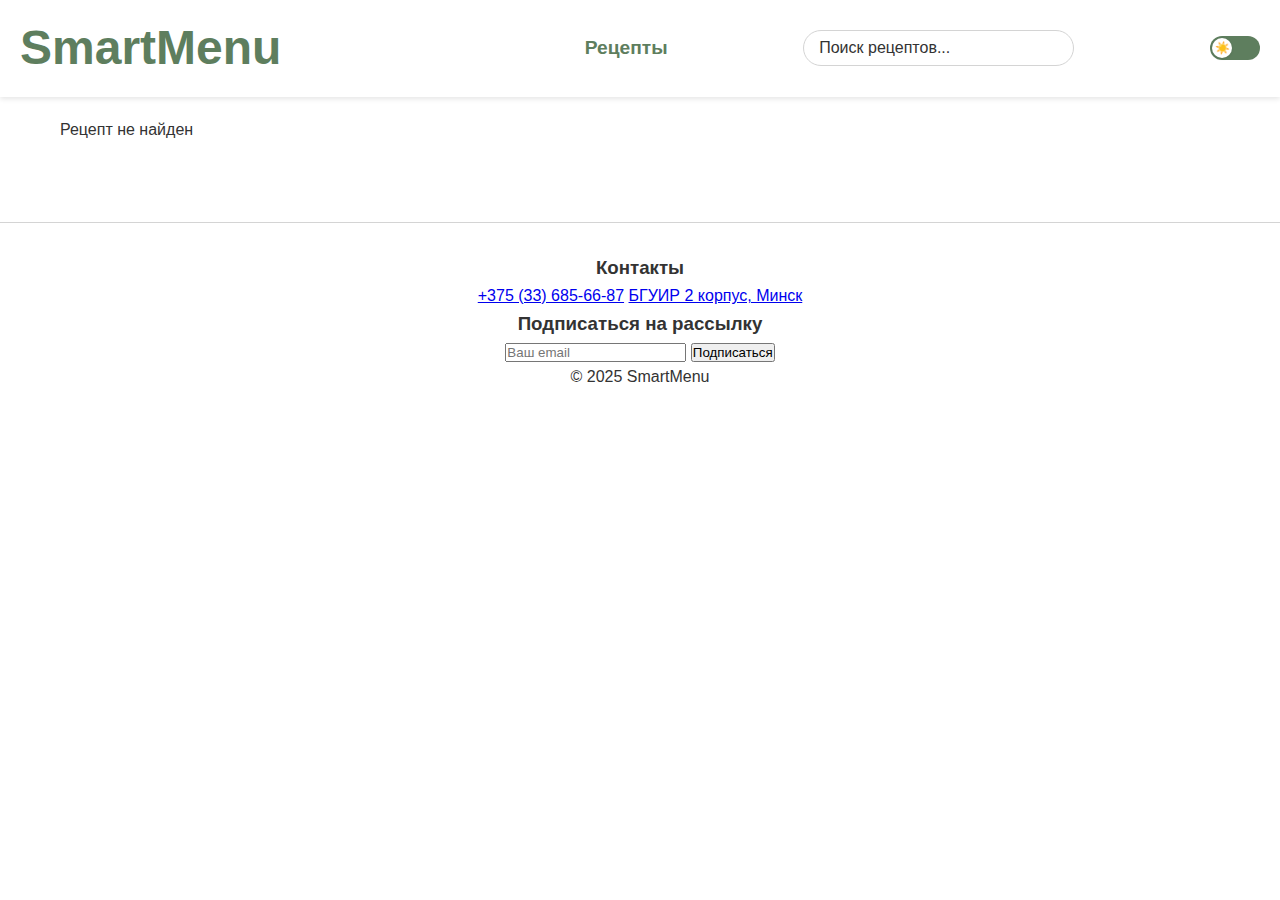
<file: recipe-details.html>
<!DOCTYPE html>
<html lang="ru">
<head>
  <meta charset="UTF-8">
  <meta name="viewport" content="width=device-width, initial-scale=1.0">
  <title>Рецепт - Кулинарный сайт</title>
  <link rel="stylesheet" href="css/style.css">
  <link rel="stylesheet" href="css/style.css">
  <link rel="stylesheet" href="css/recipe-details.css">
</head>
<body>
  <header>
    <div class="logo">
      <h1>SmartMenu</h1>
    </div>
    
    <nav>
      <div class="nav-left">
        <ul class="nav-links">
          <li><a href="/recipes.html" class="nav-link">Рецепты</a></li>
        </ul>
        
        <div class="search-container desktop">
          <input type="text" id="search-input" class="search-input" placeholder="Поиск рецептов...">
          <div id="search-results" class="search-results"></div>
        </div>
      </div>
      
      <div class="nav-right">
        <div class="theme-toggle desktop">
          <button class="theme-toggle-btn" aria-label="Toggle theme">
            <span class="toggle-thumb">
              <span class="sun-icon">☀️</span>
              <span class="moon-icon">🌙</span>
            </span>
          </button>
        </div>
        
        <button class="burger-menu" aria-label="Menu">
          <span class="burger-line"></span>
          <span class="burger-line"></span>
          <span class="burger-line"></span>
        </button>
      </div>
    </nav>
    
    <!-- Мобильное меню -->
    <div class="mobile-menu">
      <ul class="nav-links">
        <li><a href="/recipes.html" class="nav-link">Рецепты</a></li>
      </ul>
      <div class="search-container mobile">
        <input type="text" id="mobile-search-input" class="search-input" placeholder="Поиск рецептов...">
        <div id="mobile-search-results" class="search-results"></div>
      </div>
      <div class="theme-toggle mobile">
        <button class="theme-toggle-btn" aria-label="Toggle theme">
          <span class="toggle-thumb">
            <span class="sun-icon">☀️</span>
            <span class="moon-icon">🌙</span>
          </span>
        </button>
      </div>
    </div>
  </header>

  <main class="recipe-page">
    <div class="recipe-header">
      <div class="recipe-image-container">
        <img id="recipe-image" src="" alt="" class="recipe-main-image">
      </div>
      
      <div class="recipe-meta-sidebar">
        <div class="meta-item">
          <span class="meta-icon">⏱️</span>
          <span id="cooking-time"></span>
        </div>
        <div class="meta-item">
          <span class="meta-icon">🏷️</span>
          <div id="recipe-category"></div>
        </div>
        
        <div id="diet-tags" class="diet-tags"></div>
        
        <div class="nutrition-facts">
          <div class="nutrition-item">
            <span class="nutrition-value" id="calories"></span>
            <span class="nutrition-label">Ккал</span>
          </div>
          <div class="nutrition-item">
            <span class="nutrition-value" id="protein"></span>
            <span class="nutrition-label">Белки</span>
          </div>
          <div class="nutrition-item">
            <span class="nutrition-value" id="fat"></span>
            <span class="nutrition-label">Жиры</span>
          </div>
          <div class="nutrition-item">
            <span class="nutrition-value" id="carbs"></span>
            <span class="nutrition-label">Углеводы</span>
          </div>
        </div>
      </div>
    </div>
    
    <div class="recipe-info">
      <h1 id="recipe-title"></h1>
      <p id="recipe-description" class="recipe-description"></p>
    </div>
    
    <div class="recipe-content">
      <div class="ingredients-and-servings">
        <section class="ingredients-section">
          <div class="ingredients-header">
            <h2>Ингредиенты</h2>
            <div class="servings-control-container">
              <div class="servings-control">
                <span>Порции:</span>
                <button id="decrease-serving">-</button>
                <span id="servings-count">2</span>
                <button id="increase-serving">+</button>
              </div>
            </div>
          </div>
          <ul id="ingredients-list" class="ingredients-list"></ul>
        </section>
      </div>
      
      <section class="instructions-section">
        <h2>Инструкция приготовления</h2>
        <ol id="instructions-list" class="instructions-list"></ol>
      </section>
    </div>
  </main>

  <!-- Footer -->
<footer class="footer">
  <div class="footer__content">
    <div class="footer__contacts">
      <h3 class="footer__heading">Контакты</h3>
      <a href="tel:+375336856687" class="footer__link footer__link--phone">+375 (33) 685-66-87</a>
      <a href="https://maps.google.com/?q=БГУИР 2 корпус, Минск" target="_blank" class="footer__link footer__link--address">БГУИР 2 корпус, Минск</a>
    </div>
    
    <div class="footer__subscription">
  <h3 class="footer__heading">Подписаться на рассылку</h3>
  <form class="subscription-form">
    <div class="subscription-form__fields">
      <input type="email" class="subscription-form__input" placeholder="Ваш email" required>
      <button type="submit" class="subscription-form__button">Подписаться</button>
    </div>
  </form>
</div>
  </div>
  
  <p class="footer__copyright">&copy; 2025 SmartMenu</p>
</footer>

  <script src="js/header.js"></script>
  <script src="js/recipe-details.js"></script>
  <script src="js/footer.js"></script>
</body>
</html>
</file>
<file: css/style.css>
:root {
  /* Light theme colors */
  --background: white;
  --main: #5E7E5E;
  --text: #333;
  --text-on-main: #5E7E5E;
  --border: rgb(212, 212, 212);
  --header-bg: white;
  --nav-link: #5E7E5E;
  --burger-color: #5E7E5E;
  --card-bg: white;
  --footer-bg: white;
  color-scheme: light;
}

[data-theme="dark"] {
  /* Dark theme colors */
  --background: #5E7E5E;
  --main: white;
  --text: white;
  --text-on-main: white;
  --border: white;
  --header-bg: #5E7E5E;
  --nav-link: white;
  --burger-color: white;
  --card-bg: #678b67;
  --footer-bg: #5E7E5E;
  color-scheme: dark;
}

* {
  margin: 0;
  padding: 0;
  box-sizing: border-box;
}

body {
  font-family: Arial, sans-serif;
  background-color: var(--background);
  color: var(--text);
  min-height: 100vh;
  line-height: 1.6;
}

/* Header styles */
header {
  display: flex;
  align-items: center;
  padding: 10px 20px;
  background-color: var(--header-bg);
  position: sticky;
  top: 0;
  z-index: 100;
  box-shadow: 0 2px 5px rgba(0, 0, 0, 0.1);
}

.logo {
  color: var(--text-on-main);
  font-size: 1.5rem;
  font-weight: bold;
  text-decoration: none;
  transition: transform 0.3s ease;
}

.logo:hover {
  transform: scale(1.05);
}

@media (max-width: 768px){
.logo {
    font-size: 1.1rem;
}
}
  
  

@media (max-width: 576px) {
  .logo {
    font-size: 1rem;
  }
}

/* Navigation */
nav {
  display: flex;
  align-items: center;
  flex-grow: 1;
  position: relative;
}

.nav-left {
  display: flex;
  align-items: center;
  flex-grow: 1;
  justify-content: end;
}

.nav-right {
  margin-left: auto;
}

.nav-links {
  list-style: none;
  display: flex;
  justify-content: end;
  margin: 0;
  padding: 0;
  flex-grow: 1;
}

.nav-link {
  text-decoration: none;
  font-size: 1.2rem;
  color: var(--nav-link);
  font-weight: bold;
  padding: 5px 0;
  position: relative;
  white-space: nowrap;
  display: inline-block;
  transition: all 0.3s ease;
}

.nav-link::after {
  content: '';
  position: absolute;
  width: 0;
  height: 2px;
  background: var(--main);
  bottom: 0;
  left: 0;
  transition: width 0.3s ease;
}

.nav-link:hover {
  transform: translateY(-2px);
}

.nav-link:hover::after {
  width: 100%;
}

/* Search styles */
.search-container {
  position: relative;
  min-width: 250px;
  flex-grow: 1;
  display: flex;
  justify-content: center;
}

.search-input {
  width: 50%;
  padding: 8px 15px;
  border: 1px solid var(--border);
  border-radius: 20px;
  background-color: var(--background);
  font-size: 1rem;
  transition: all 0.3s ease;
}

.search-input:focus {
  outline: none;
  box-shadow: 0 0 0 2px var(--main);
  transform: scale(1.02);
}

.search-input::placeholder {
  background-color: var(--background);
  color: var(--text);
}

.search-container.mobile {
  justify-content: start;
}

.search-results {
  position: absolute;
  top: 100%;
  width: 50%; /* Такая же ширина как у search-input */
  background-color: var(--card-bg);
  border: 1px solid var(--border);
  border-radius: 5px;
  box-shadow: 0 2px 5px rgba(0, 0, 0, 0.1);
  z-index: 1000;
  display: none;
  max-height: 300px;
  overflow-y: auto;
  overflow-x: hidden;
  word-wrap: break-word;
  white-space: normal;
}

.search-results a {
  display: block;
  padding: 10px 15px;
  color: var(--text);
  text-decoration: none;
  border-bottom: 1px solid var(--border);
  transition: all 0.3s ease;
}

.search-results a:hover {
  background-color: var(--main);
  color: var(--background);
}

.search-results a:last-child {
  border-bottom: none;
}

.no-results {
  padding: 10px 15px;
  color: var(--text);
}

.highlight {
  background-color: rgba(255, 255, 0, 0.3);
  font-weight: bold;
}

.search-error {
  color: #ff4444;
  padding: 5px;
  font-size: 0.9em;
}

/* Theme toggle */
.theme-toggle {
  position: relative;
  width: 50px;
  height: 24px;
}

.theme-toggle-btn {
  position: relative;
  width: 100%;
  height: 100%;
  border-radius: 12px;
  background: var(--main);
  border: none;
  cursor: pointer;
  padding: 0;
  display: flex;
  align-items: center;
  justify-content: center;
  transition: all 0.3s ease;
}

.theme-toggle-btn:hover {
  transform: scale(1.05);
  box-shadow: 0 0 5px rgba(0, 0, 0, 0.2);
}

.toggle-thumb {
  position: absolute;
  width: 20px;
  height: 20px;
  background: white;
  border-radius: 50%;
  top: 2px;
  left: 2px;
  transition: transform 0.3s ease;
  display: flex;
  align-items: center;
  justify-content: center;
  box-shadow: 0 1px 3px rgba(0, 0, 0, 0.1);
}

.sun-icon, .moon-icon {
  position: absolute;
  font-size: 12px;
  transition: opacity 0.3s ease;
}

.sun-icon {
  opacity: 1;
}

.moon-icon {
  opacity: 0;
}

[data-theme="dark"] .toggle-thumb {
  transform: translateX(26px);
}

[data-theme="dark"] .sun-icon {
  opacity: 0;
}

[data-theme="dark"] .moon-icon {
  opacity: 1;
}

/* Burger menu */
.burger-menu {
  display: none;
  background: none;
  border: none;
  cursor: pointer;
  padding: 5px;
  flex-direction: column;
  justify-content: space-between;
  height: 24px;
  width: 30px;
  z-index: 101;
  transition: all 0.3s ease;
}

.burger-menu:hover {
  transform: scale(1.1);
}

.burger-line {
  display: block;
  width: 100%;
  height: 3px;
  background-color: var(--burger-color);
  transition: all 0.3s ease;
  transform-origin: center;
}

.burger-menu.open .burger-line:nth-child(1) {
  transform: translateY(6px) rotate(45deg);
}

.burger-menu.open .burger-line:nth-child(2) {
  opacity: 0;
}

.burger-menu.open .burger-line:nth-child(3) {
  transform: translateY(-5px) rotate(-45deg);
}

/* Mobile menu */
.mobile-menu {
  display: none;
  width: 100%;
  padding: 20px;
  background-color: var(--header-bg);
  box-shadow: 0 2px 5px rgba(0, 0, 0, 0.1);
  position: absolute;
  top: 100%;
  left: 0;
  right: 0;
  transform: translateY(-100%);
  transition: transform 0.3s ease;
  z-index: 100;
}

.mobile-menu.active {
  display: block;
  transform: translateY(0);
}

.mobile-menu .nav-links {
  list-style: none;
  display: flex;
  flex-direction: column;
  gap: 15px;
  margin-bottom: 15px;
}

.mobile-menu .nav-link {
  text-decoration: none;
  font-size: 1.2rem;
  color: var(--nav-link);
  font-weight: bold;
}

/* Sections */
section {
  padding: 40px 20px;
  max-width: 1200px;
  margin: 0 auto;
}

h2 {
  text-align: center;
  margin-bottom: 30px;
  color: var(--main);
}

/* Footer */
footer {
  text-align: center;
  padding: 30px 20px;
  background-color: var(--footer-bg);
  margin-top: 60px;
  border-top: 1px solid var(--border);
}

/* Responsive styles */
@media (max-width: 768px) {  
  .nav-links {
    display: none;
  }

  .search-container.desktop {
    display: none;
  }
  
  .burger-menu {
    display: flex;
  }
  
  .theme-toggle.desktop {
    display: none;
  }
  
  .theme-toggle.mobile {
    display: block;
  }
  
  .mobile-menu .search-container {
    margin: 15px 0;
  }
}
</file>
<file: css/recipe-details.css>
/* Recipe Page Styles */
.recipe-page {
  max-width: 1200px;
  margin: 0 auto;
  padding: 20px;
}

.recipe-header {
  display: flex;
  flex-wrap: wrap;
  gap: 30px;
  margin-bottom: 20px;
}

.recipe-image-container {
  flex: 2;
  min-width: 300px;
}

.recipe-meta-sidebar {
  flex: 1;
  min-width: 250px;
  display: flex;
  flex-direction: column;
  gap: 20px;
}

.recipe-main-image {
  width: 100%;
  height: 400px;
  object-fit: cover;
  border-radius: 8px;
  box-shadow: 0 4px 12px rgba(0,0,0,0.1);
}

.recipe-info {
  width: 100%;
  margin-bottom: 30px;
}

.recipe-title {
  font-size: 2rem;
  margin-bottom: 15px;
  color: #333;
}

.recipe-description {
  font-size: 1.1rem;
  line-height: 1.6;
  color: #555;
  margin-bottom: 25px;
}

.meta-item {
  display: flex;
  align-items: center;
  gap: 8px;
  font-size: 1rem;
  color: #444;
}

.meta-icon {
  font-size: 1.2rem;
}

.nutrition-facts {
  display: flex;
  flex-wrap: wrap;
  gap: 15px;
  padding: 15px;
  background-color: #f9f9f9;
  border-radius: 8px;
}

.nutrition-item {
  display: flex;
  flex-direction: column;
  align-items: center;
  min-width: calc(50% - 10px);
}

.nutrition-value {
  font-size: 1.3rem;
  font-weight: bold;
  color: #333;
}

.nutrition-label {
  font-size: 0.9rem;
  color: #666;
}

.diet-tags {
  display: flex;
  flex-wrap: wrap;
  gap: 8px;
}

.diet-tag {
  background-color: #e3f2fd;
  color: #1976d2;
  padding: 5px 12px;
  border-radius: 20px;
  font-size: 0.85rem;
}

/* Recipe Page Styles */
.recipe-page {
  max-width: 1200px;
  margin: 0 auto;
  padding: 20px;
}

.recipe-header {
  display: flex;
  flex-wrap: wrap;
  gap: 30px;
  margin-bottom: 20px;
}

.recipe-image-container {
  flex: 2;
  min-width: 300px;
}

.recipe-meta-sidebar {
  flex: 1;
  min-width: 250px;
  display: flex;
  flex-direction: column;
  gap: 20px;
}

.recipe-main-image {
  width: 100%;
  height: 400px;
  object-fit: cover;
  border-radius: 8px;
  box-shadow: 0 4px 12px rgba(0,0,0,0.1);
}

.recipe-info {
  width: 100%;
  margin-bottom: 30px;
}

.recipe-title {
  font-size: 2rem;
  margin-bottom: 15px;
  color: #333;
}

.recipe-description {
  font-size: 1.1rem;
  line-height: 1.6;
  color: #555;
  margin-bottom: 25px;
}

.ingredients-and-servings {
  display: flex;
  flex-direction: column;
  margin-bottom: 30px;
}

.ingredients-header {
  display: flex;
  justify-content: space-between;
  align-items: center;
  margin-bottom: 15px;
}

.servings-control-container {
  margin-left: 20px;
}

.servings-control {
  display: flex;
  align-items: center;
  gap: 10px;
  font-size: 1.1rem;
}

.servings-control button {
  width: 30px;
  height: 30px;
  border: 1px solid #ddd;
  background: white;
  border-radius: 4px;
  cursor: pointer;
  font-size: 1rem;
  display: flex;
  align-items: center;
  justify-content: center;
}

.servings-control button:hover {
  background-color: #f5f5f5;
}

.ingredients-section, .instructions-section {
  background-color: white;
  padding: 25px;
  border-radius: 8px;
  box-shadow: 0 2px 8px rgba(0,0,0,0.1);
}

.ingredients-list {
  list-style: none;
  padding: 0;
}

.ingredient-item {
  display: flex;
  justify-content: space-between;
  padding: 10px 0;
  border-bottom: 1px solid #eee;
}

.ingredient-name {
  flex: 2;
}

.ingredient-amount {
  flex: 1;
  text-align: right;
  font-weight: 500;
}

.instructions-list {
  padding-left: 20px;
}

.instruction-step {
  margin-bottom: 15px;
  line-height: 1.6;
}

@media (max-width: 768px) {
  .recipe-main-image {
    height: 300px;
  }
  
  .ingredients-header {
    flex-direction: column;
    align-items: flex-start;
  }
  
  .servings-control-container {
    margin-left: 0;
    margin-top: 10px;
  }
}
</file>
